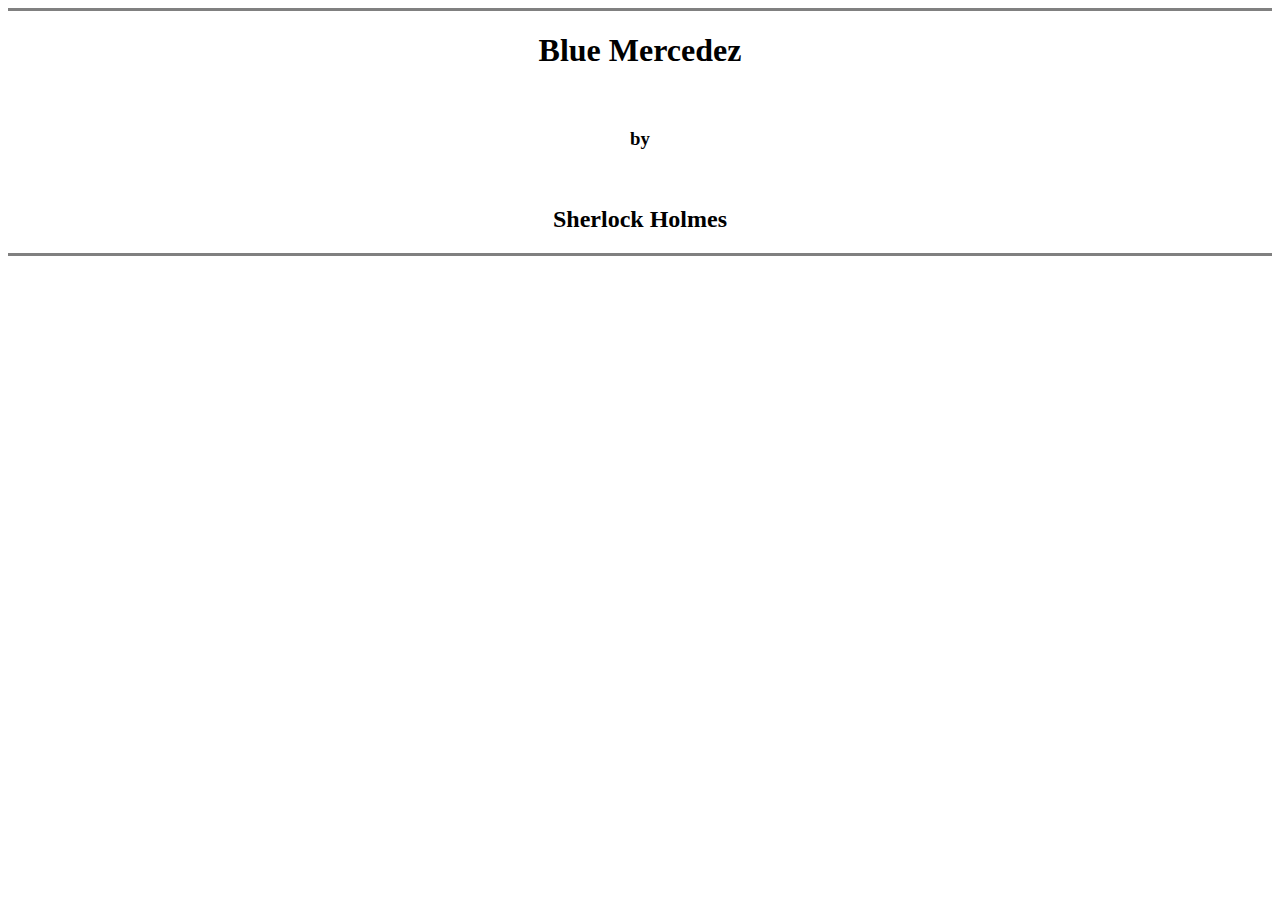
<file: 12.html>
<!--12-->

<html>
	<center>
	<hr size = "3" noshade> <!-- ==$0 --> <!-- Self-closing tag -->
	<h1>Blue Mercedez</h1>
	<br>
	<h3>by</h3>
	<br>
	<h2>Sherlock Holmes</h2>
	<hr size = "3" noshade>
	</center>
</html>
</file>
